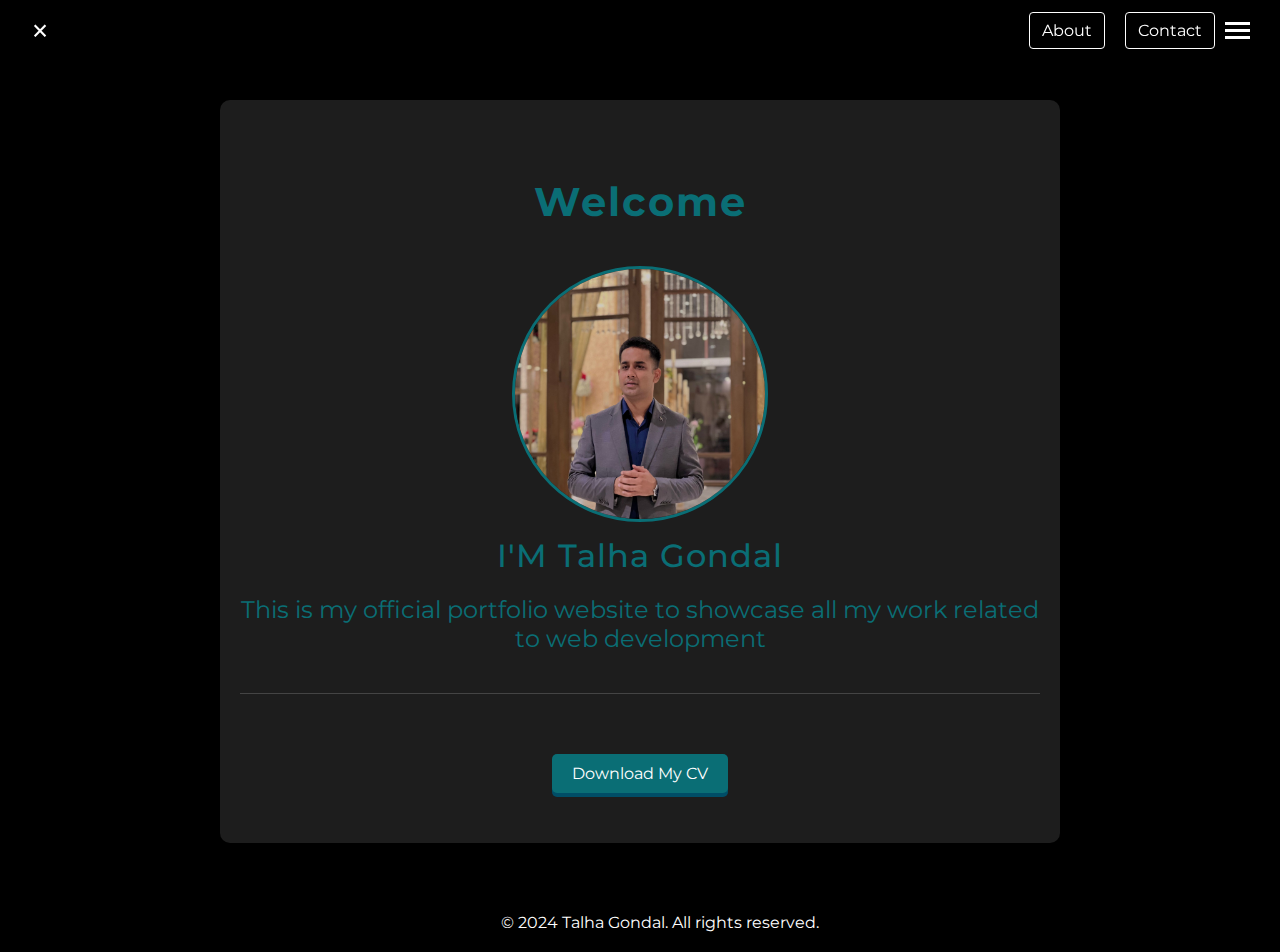
<file: index.html>
<!DOCTYPE html>
<html lang="en">
<head>
    <meta charset="UTF-8">
    <meta name="viewport" content="width=device-width, initial-scale=1.0">
    <title>Home - Talha Gondal</title>
    <link rel="stylesheet" href="./style.css" />
    <link href="https://fonts.googleapis.com/css2?family=Montserrat:wght@300;400;500;700&display=swap" rel="stylesheet">
</head>
<body>
    <div class="stars"></div>
    <div class="stars2"></div>
    <div class="stars3"></div>

    <div class="header">
        <div class="close-btn" onclick="closeSite()">×</div>
        <a href="./About.html" alt="About">About</a>
        <a href="./Contact.html" alt="Contact">Contact</a>
        <div class="hamburger" onclick="toggleMenu()">
            <div class="bar"></div>
            <div class="bar"></div>
            <div class="bar"></div>
        </div>
        <div id="menu" class="menu">
            <a href="./education.html" alt="Educational Background">Educational Background</a>
            <a href="./skills.html" alt="Skills">Skills</a>
        </div>
    </div>
    <div class="content">
        <h1>Welcome</h1>
        <img src="./pic.jpeg" alt="Profile Picture" class="passport"/>
        <h2>I'M Talha Gondal</h2>
        <h3>This is my official portfolio website to showcase all my work related to web development</h3>
        <hr/>
        <a href="./TALHA'S CV.pdf" class="download-cv" alt="CV">Download My CV</a>
    </div>
    <div class="footer">
        &copy; 2024 Talha Gondal. All rights reserved.
    </div>
    <script>
        function toggleMenu() {
            var menu = document.getElementById("menu");
            if (menu.style.display === "block") {
                menu.style.display = "none";
            } else {
                menu.style.display = "block";
            }
        }

        function closeSite() {
            window.close();
        }

        window.onclick = function(event) {
            var menu = document.getElementById("menu");
            if (menu.style.display === "block" && !event.target.matches('.hamburger, .hamburger *')) {
                menu.style.display = "none";
            }
        }
    </script>
</body>
</html>
</file>
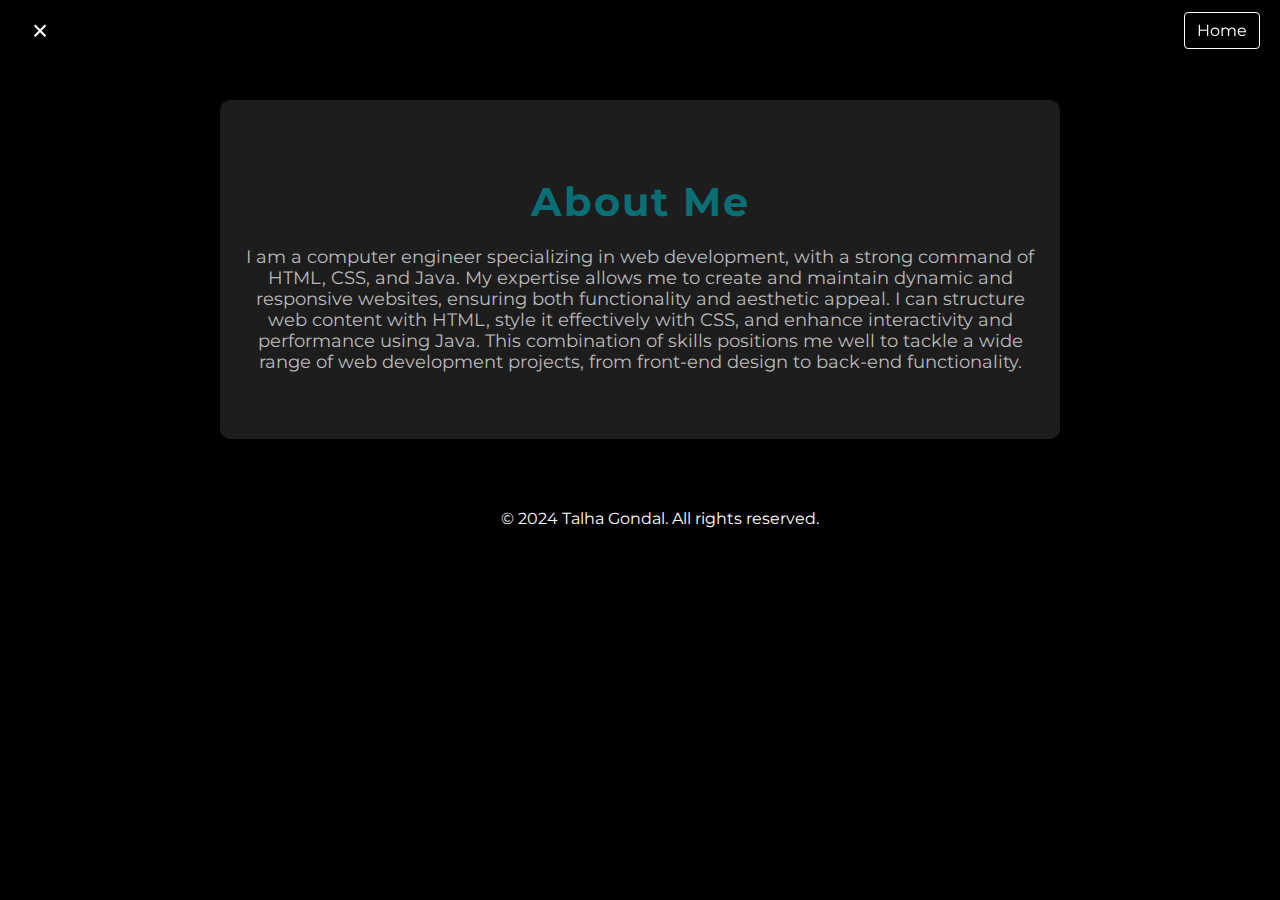
<file: About.html>
<!DOCTYPE html>
<html lang="en">
<head>
    <meta charset="UTF-8">
    <meta name="viewport" content="width=device-width, initial-scale=1.0">
    <title>About Me</title>
    <link rel="stylesheet" href="./style.css" />
    <link href="https://fonts.googleapis.com/css2?family=Roboto:wght@400;500;700&display=swap" rel="stylesheet">
</head>
<body>
    <div class="stars"></div>
    <div class="stars2"></div>
    <div class="stars3"></div>

    <div class="header">
        <div class="close-btn" onclick="closeSite()">×</div>
        <a href="index.html" alt="Home">Home</a>
    </div>
    <div class="content">
        <h1>About Me</h1>
        <div class="about">
            <p>
                I am a computer engineer specializing in web development,
                with a strong command of HTML, CSS, and Java.
                My expertise allows me to create and maintain dynamic and responsive websites,
                ensuring both functionality and aesthetic appeal.
                I can structure web content with HTML, style it effectively with CSS,
                and enhance interactivity and performance using Java.
                This combination of skills positions me well to tackle a wide range of web development projects,
                from front-end design to back-end functionality.
            </p>
        </div>
    </div>
    <div class="footer">
        &copy; 2024 Talha Gondal. All rights reserved.
    </div>
</body>
</html>
</file>
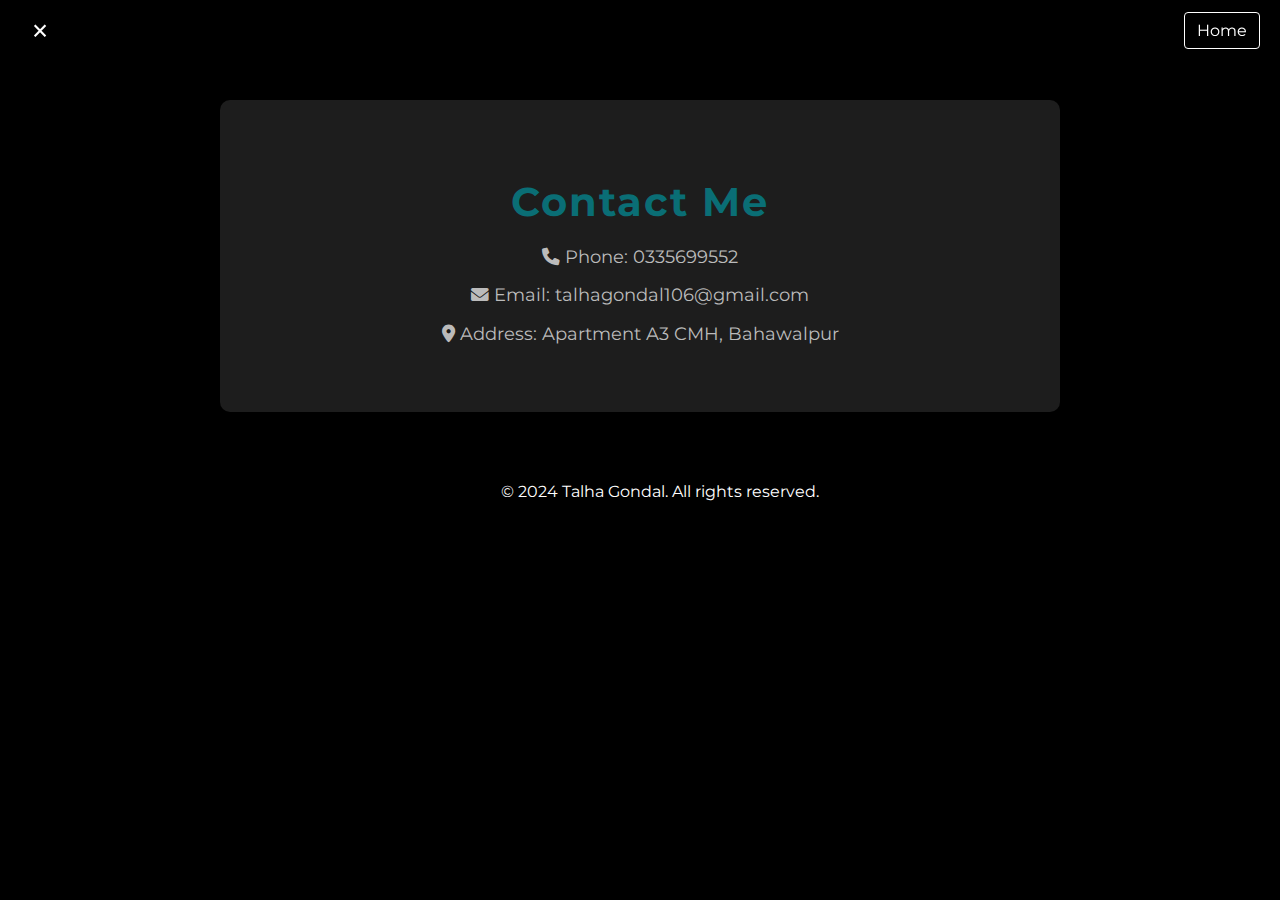
<file: Contact.html>
<!DOCTYPE html>
<html lang="en">
<head>
    <meta charset="UTF-8">
    <meta name="viewport" content="width=device-width, initial-scale=1.0">
    <title>Contact Me</title>
    <link rel="stylesheet" href="./style.css" />
    <link href="https://fonts.googleapis.com/css2?family=Roboto:wght@400;500;700&display=swap" rel="stylesheet">
    <!-- Add Font Awesome for icons -->
    <link rel="stylesheet" href="https://cdnjs.cloudflare.com/ajax/libs/font-awesome/6.0.0/css/all.min.css">
</head>
<body>
    <div class="stars"></div>
    <div class="stars2"></div>
    <div class="stars3"></div>

    <div class="header">
        <div class="close-btn" onclick="closeSite()">×</div>
        <a href="index.html" alt="Home">Home</a>
    </div>
    <div class="content">
        <h1>Contact Me</h1>
        <div class="contact">
            <p><i class="fas fa-phone"></i> Phone: 0335699552</p>
            <p><i class="fas fa-envelope"></i> Email: talhagondal106@gmail.com</p>
            <p><i class="fas fa-map-marker-alt"></i> Address: Apartment A3 CMH, Bahawalpur</p>
        </div>
    </div>
    <div class="footer">
        &copy; 2024 Talha Gondal. All rights reserved.
    </div>
</body>
</html>
</file>
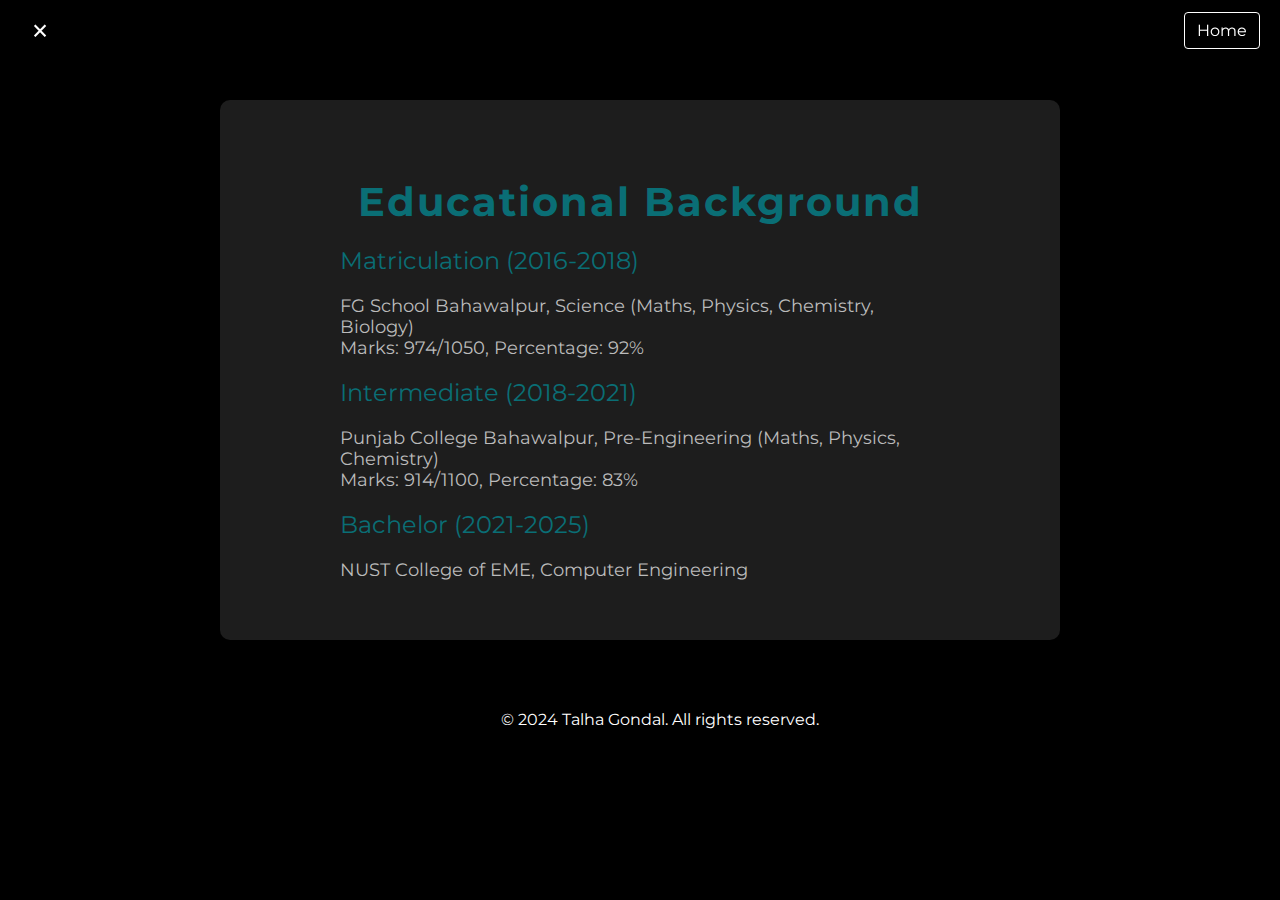
<file: education.html>
<!DOCTYPE html>
<html lang="en">
<head>
    <meta charset="UTF-8">
    <meta name="viewport" content="width=device-width, initial-scale=1.0">
    <title>Educational Background</title>
    <link rel="stylesheet" href="./style.css" />
    <link href="https://fonts.googleapis.com/css2?family=Roboto:wght@400;500;700&display=swap" rel="stylesheet">
</head>
<body>
    <div class="stars"></div>
    <div class="stars2"></div>
    <div class="stars3"></div>

    <div class="header">
        <div class="close-btn" onclick="closeSite()">×</div>
        <a href="index.html" alt="Home">Home</a>
    </div>
    <div class="content">
        <h1>Educational Background</h1>
        <div class="education">
            <h3>Matriculation (2016-2018)</h3>
            <p>FG School Bahawalpur, Science (Maths, Physics, Chemistry, Biology)<br>
            Marks: 974/1050, Percentage: 92%</p>
            <h3>Intermediate (2018-2021)</h3>
            <p>Punjab College Bahawalpur, Pre-Engineering (Maths, Physics, Chemistry)<br>
            Marks: 914/1100, Percentage: 83%</p>
            <h3>Bachelor (2021-2025)</h3>
            <p>NUST College of EME, Computer Engineering</p>
        </div>
    </div>
    <div class="footer">
        &copy; 2024 Talha Gondal. All rights reserved.
    </div>
</body>
</html>
</file>
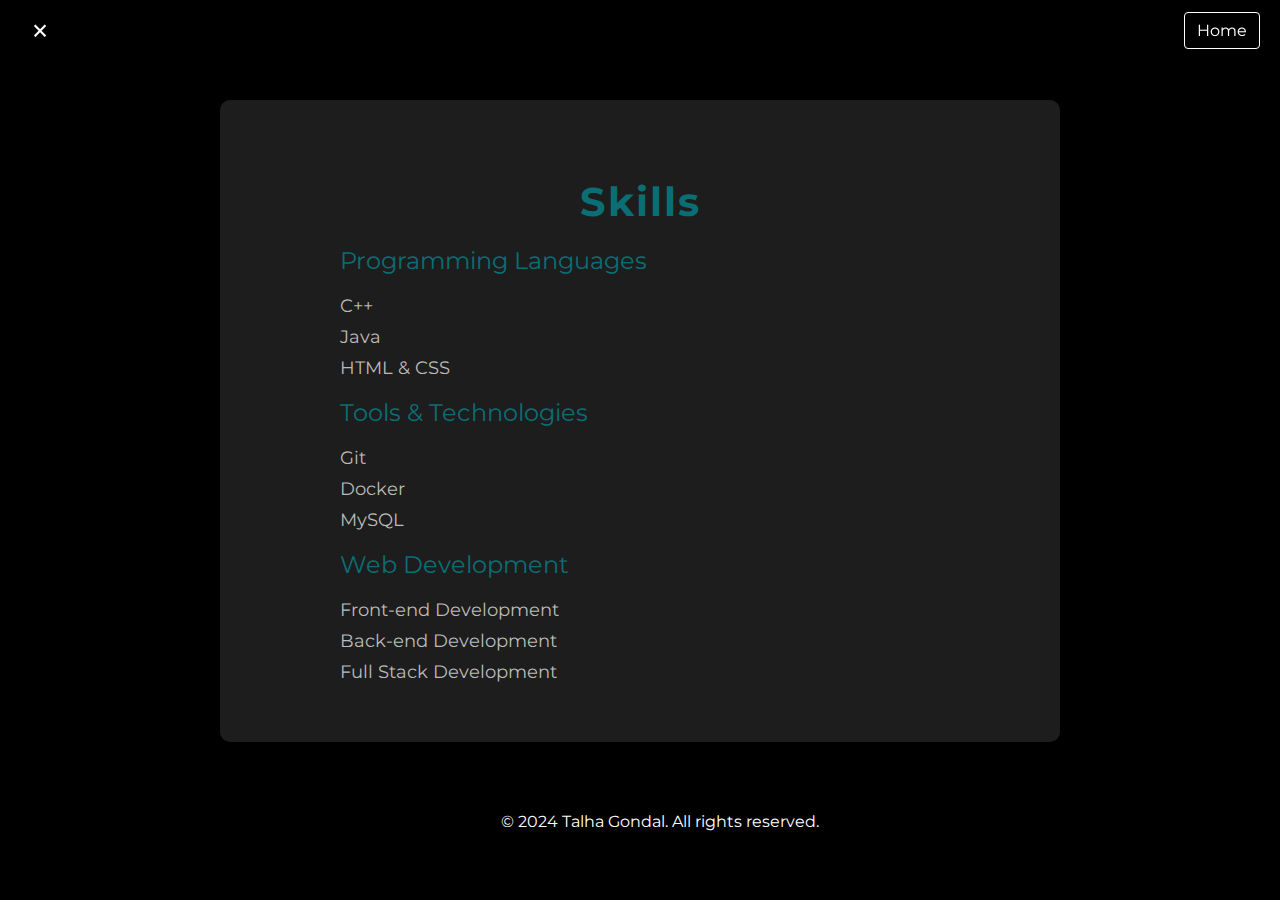
<file: skills.html>
<!DOCTYPE html>
<html lang="en">
<head>
    <meta charset="UTF-8">
    <meta name="viewport" content="width=device-width, initial-scale=1.0">
    <title>Skills</title>
    <link rel="stylesheet" href="./style.css" />
    <link href="https://fonts.googleapis.com/css2?family=Roboto:wght@400;500;700&display=swap" rel="stylesheet">
</head>
<body>
    <div class="stars"></div>
    <div class="stars2"></div>
    <div class="stars3"></div>

    <div class="header">
        <div class="close-btn" onclick="closeSite()">×</div>
        <a href="index.html" alt="Home">Home</a>
    </div>
    <div class="content">
        <h1>Skills</h1>
        <div class="skills">
            <h3>Programming Languages</h3>
            <p>C++</p>
            <p>Java</p>
            <p>HTML & CSS</p>
            <h3>Tools & Technologies</h3>
            <p>Git</p>
            <p>Docker</p>
            <p>MySQL</p>
            <h3>Web Development</h3>
            <p>Front-end Development</p>
            <p>Back-end Development</p>
            <p>Full Stack Development</p>
        </div>
    </div>
    <div class="footer">
        &copy; 2024 Talha Gondal. All rights reserved.
    </div>
</body>
</html>
</file>
<file: style.css>
@import url('https://fonts.googleapis.com/css2?family=Montserrat:wght@300;400;500;700&display=swap');

body {
    font-family: 'Montserrat', sans-serif;
    margin: 0;
    padding: 0;
    background-color: #000;
    color: #fff;
    overflow-x: hidden; /* Prevent horizontal scrolling */
    overflow-y: auto; /* Allow vertical scrolling */
    position: relative;
}

.stars, .stars2, .stars3 {
    position: absolute;
    width: 100%;
    height: 100%;
    z-index: -1;
    background: transparent;
}

.stars {
    background: url('https://www.transparenttextures.com/patterns/stardust.png') repeat;
    animation: animStar 50s linear infinite;
}

.stars2 {
    background: url('https://www.transparenttextures.com/patterns/stardust.png') repeat;
    animation: animStar 100s linear infinite;
    opacity: 0.5;
}

.stars3 {
    background: url('https://www.transparenttextures.com/patterns/stardust.png') repeat;
    animation: animStar 150s linear infinite;
    opacity: 0.2;
}

@keyframes animStar {
    from {
        background-position: 0 0;
    }
    to {
        background-position: 10000px 10000px;
    }
}

.header {
    background-color: rgba(0, 0, 0, 0.5); /* Adjust transparency here */
    color: #fff;
    padding: 10px 20px;
    position: fixed; /* Fixed position for scrolling */
    top: 0;
    width: 100%;
    z-index: 1000; /* Ensure it's above other content */
    animation: fadeIn 1s ease-in-out;
    display: flex;
    align-items: center;
    justify-content: space-between; /* Adjust to space-between for cross and other elements */
    transition: background-color 0.3s; /* Smooth transition for background color */
    box-sizing: border-box; /* Include padding in height calculation */
    height: 60px; /* Set the height of the header */
}

.header a {
    color: #fff;
    margin-left: 20px;
    text-decoration: none;
    padding: 8px 12px;
    border: 1px solid #fff;
    border-radius: 4px;
    transition: background-color 0.3s, color 0.3s, transform 0.3s;
}

.header a:hover {
    background-color: rgba(255, 255, 255, 0.1);
    color: #fff;
    transform: translateY(-2px);
}

.close-btn {
    font-size: 35px;
    cursor: pointer;
    padding: 10px;
    color: #fff;
    margin-right: auto; /* Move to the left */
}

.hamburger {
    display: inline-block;
    cursor: pointer;
    padding: 10px;
    vertical-align: middle;
}

.hamburger .bar {
    width: 25px;
    height: 3px;
    background-color: #fff;
    margin: 4px 0;
    transition: 0.4s;
}

.menu {
    display: none;
    position: absolute;
    top: 60px; /* Adjust based on header height */
    right: 20px;
    width: 250px;
    padding: 20px;
    background-color: rgba(0, 0, 0, 0.9);
    box-shadow: 0 2px 10px rgba(0, 0, 0, 0.1);
    border-radius: 4px;
    z-index: 1000;
}

.menu a {
    display: block;
    color: #fff;
    text-decoration: none;
    padding: 10px 20px;
    background-color: rgba(34, 34, 34, 0.85);
    border-bottom: 1px solid #fff;
    border-radius: 8px;
    margin-bottom: 10px;
    transition: background-color 0.3s, color 0.3s, transform 0.3s;
}

.menu a:last-child {
    border-bottom: none;
    margin-bottom: 0;
}

.menu a:hover {
    background-color: #ccc;
    color: #000;
    transform: translateX(5px);
}

.content {
    text-align: center;
    padding: 50px 20px;
    background-color: rgba(34, 34, 34, 0.85);
    box-shadow: 0 0 10px rgba(0, 0, 0, 0.1);
    margin: 100px auto 20px auto; /* Increased top margin to push content further down */
    border-radius: 10px;
    max-width: 800px;
    color: #ddd;
    animation: fadeIn 1s ease-in-out;
    transition: transform 0.3s;
    position: relative; /* Ensure content is above animation layers */
}

img.passport {
    width: 250px;
    height: 250px;
    border-radius: 50%;
    border: 3px solid hsl(184, 84%, 25%);
    margin-top: 20px;
    transition: transform 0.3s;
}

img.passport:hover {
    transform: scale(1.1);
}

h1 {
    font-size: 2.5em;
    margin-bottom: 20px;
    color: hsl(184, 84%, 25%);
    font-weight: 700;
    animation: slideInFromLeft 1s ease-in-out;
    transition: transform 0.3s;
    letter-spacing: 2px;
}

h1:hover {
    transform: translateX(10px);
}

h2 {
    font-size: 2em;
    margin: 10px 0;
    color: hsl(184, 84%, 25%);
    font-weight: 500;
    animation: slideInFromRight 1s ease-in-out;
    transition: transform 0.3s;
    letter-spacing: 1px;
}

h2:hover {
    transform: translateX(-10px);
}

h3 {
    font-size: 1.5em;
    margin: 20px 0;
    font-weight: 400;
    color: hsl(184, 84%, 25%);
    animation: fadeIn 1s ease-in-out;
    transition: transform 0.3s;
}

h3:hover {
    transform: translateY(-10px);
}

p {
    font-size: 1.1em;
    color: #bbb;
    animation: fadeIn 1s ease-in-out;
    transition: transform 0.3s;
}

p:hover {
    transform: translateY(-5px);
}

hr {
    border: none;
    border-top: 1px solid #444;
    margin: 40px 0;
}

.skills, .education {
    text-align: left;
    margin: 0 auto;
    max-width: 600px;
    color: hsl(184, 84%, 25%);
    animation: fadeIn 1s ease-in-out;
}

.skills p, .education p {
    margin: 10px 0;
    font-size: 1.1em;
    transition: color 0.3s;
}

.skills p:hover, .education p:hover {
    color: #fff;
}

.download-cv {
    display: inline-block;
    margin-top: 20px;
    padding: 10px 20px;
    color: #fff;
    background-color: hsl(184, 84%, 25%);
    text-decoration: none;
    border-radius: 5px;
    box-shadow: 0 4px #004d66;
    transition: background-color 0.3s, transform 0.3s, box-shadow 0.3s;
}

.download-cv:hover {
    background-color: hsl(184, 84%, 30%);
    transform: translateY(-2px);
    box-shadow: 0 6px #004d66;
}

.footer {
    text-align: center;
    padding: 20px;
    background-color: rgba(0, 0, 0, 0.8);
    color: #fff;
    position: relative;
    bottom: 0;
    width: 100%;
    margin-top: 50px;
    box-shadow: 0 -2px 5px rgba(0, 0, 0, 0.1);
    animation: fadeIn 1s ease-in-out;
}

@media (max-width: 768px) {
    .content {
        padding: 20px;
        margin: 120px auto 20px auto; /* Increased top margin for smaller screens */
    }

    img.passport {
        width: 100px;
        height: 100px;
    }
}

/* Animations */
@keyframes fadeIn {
    from {
        opacity: 0;
    }
    to {
        opacity: 1;
    }
}

@keyframes slideInFromLeft {
    from {
        transform: translateX(-100%);
    }
    to {
        transform: translateX(0);
    }
}

@keyframes slideInFromRight {
    from {
        transform: translateX(100%);
    }
    to {
        transform: translateX(0);
    }
}
</file>
